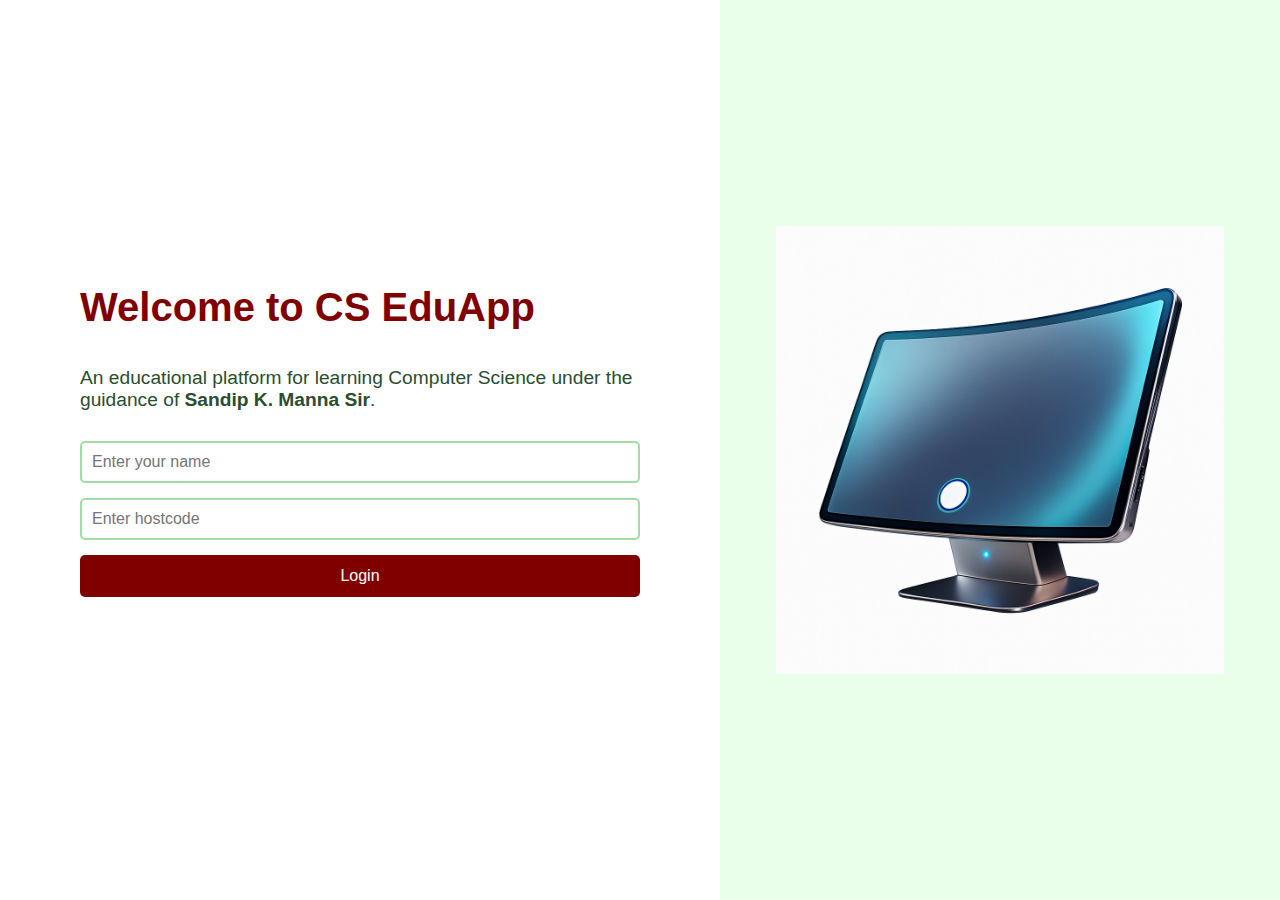
<file: index.html>
<!DOCTYPE html>
<html lang="en">
<head>
    <meta charset="UTF-8" />
    <meta name="viewport" content="width=device-width, initial-scale=1.0"/>
    <title>CS EduApp Login</title>
    <link rel="stylesheet" href="style.css" />
</head>
<body>
    <div class="container">
        <div class="left-panel">
            <h1>Welcome to CS EduApp</h1>
            <p>An educational platform for learning Computer Science under the guidance of <strong>Sandip K. Manna Sir</strong>.</p>
            <form id="loginForm">
                <input type="text" id="username" placeholder="Enter your name" required />
                <input type="text" id="hostcode" placeholder="Enter hostcode" required />
                <button type="submit">Login</button>
                <p id="message"></p>
            </form>
        </div>
        <div class="right-panel">
            <img src="computer.png" alt="Computer Illustration" />
        </div>
    </div>
    <script src="script.js"></script>
</body>
</html>
</file>
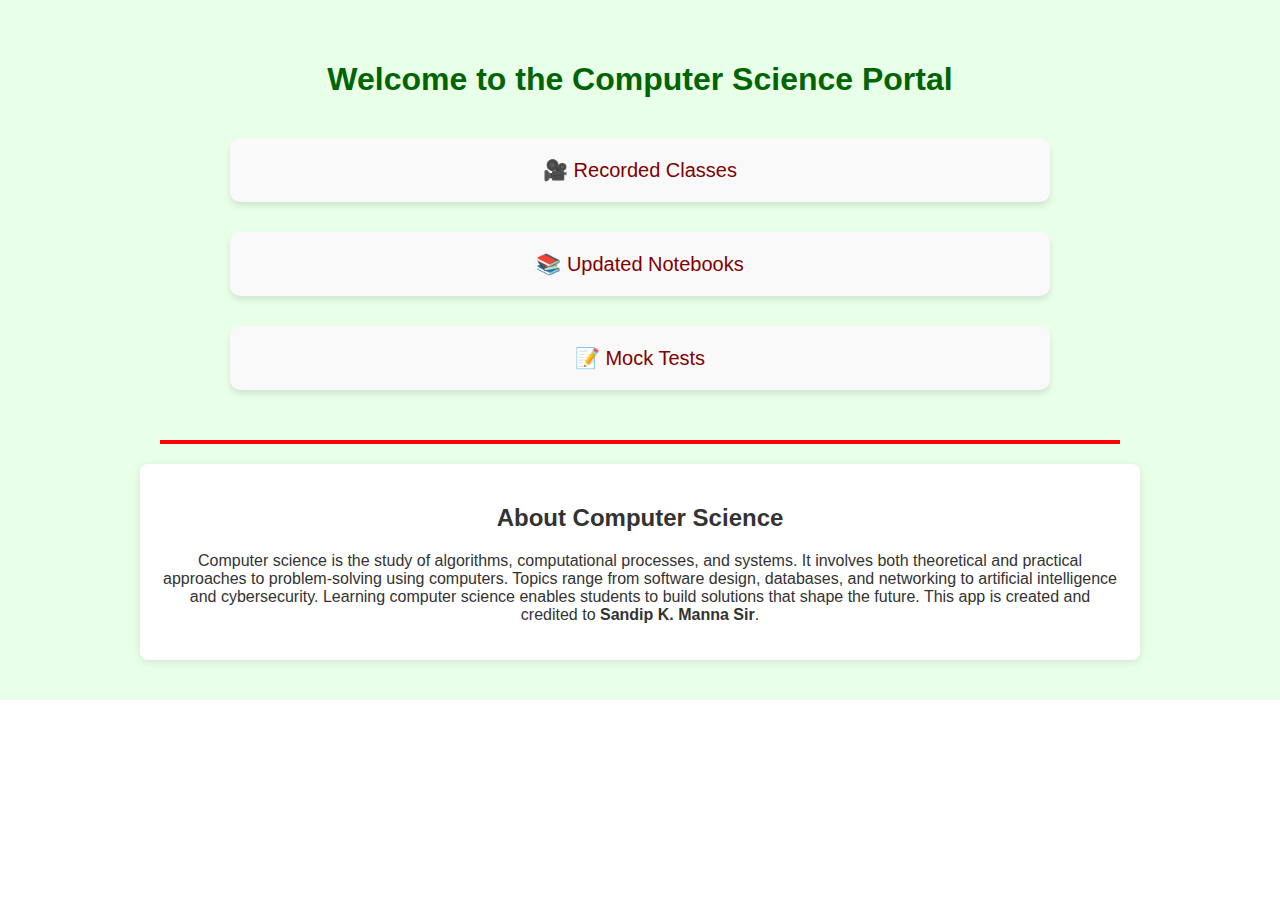
<file: dashboard.html>
<!DOCTYPE html>
<html lang="en">
<head>
  <meta charset="UTF-8" />
  <meta name="viewport" content="width=device-width, initial-scale=1.0"/>
  <title>Dashboard - CS Edu App</title>
  <link rel="stylesheet" href="dashboard.css" />
</head>
<body>
  <div class="dashboard-container">
    <h1>Welcome to the Computer Science Portal</h1>
    <div class="panels">
      <div class="panel" onclick="openPopup('recorded')">🎥 Recorded Classes</div>
      <div class="panel" onclick="openPopup('notebooks')">📚 Updated Notebooks</div>
      <div class="panel" onclick="openPopup('mock')">📝 Mock Tests</div>
    </div>

    <!-- Red Line and Description -->
    <hr class="red-line"/>
    <div class="description">
      <h2>About Computer Science</h2>
      <p>Computer science is the study of algorithms, computational processes, and systems. It involves both theoretical and practical approaches to problem-solving using computers. Topics range from software design, databases, and networking to artificial intelligence and cybersecurity. Learning computer science enables students to build solutions that shape the future. This app is created and credited to <strong>Sandip K. Manna Sir</strong>.</p>
    </div>
  </div>

  <!-- Popup Interface -->
  <div id="popup" class="popup">
    <div class="popup-content">
      <span class="close" onclick="closePopup()">&times;</span>
      <div id="popup-title"></div>

      <div id="file-list"></div>

      <div id="upload-section">
        <label for="file-upload">Upload file:</label>
        <input type="file" id="file-upload" />
        <button onclick="uploadFile()">Upload</button>
      </div>
    </div>
  </div>

  <script src="dashboard.js"></script>
</body>
</html>
</file>
<file: style.css>
body {
    margin: 0;
    font-family: 'Segoe UI', Tahoma, Geneva, Verdana, sans-serif;
    background-color: #c8facc;
    color: #2b4d2f;
}

.container {
    display: flex;
    height: 100vh;
    width: 100%;
}

.left-panel {
    flex: 1;
    padding: 80px;
    background-color: #ffffff;
    display: flex;
    flex-direction: column;
    justify-content: center;
}

.left-panel h1 {
    font-size: 2.5rem;
    color: maroon;
}

.left-panel p {
    font-size: 1.2rem;
    margin: 10px 0 30px;
}

form {
    display: flex;
    flex-direction: column;
}

input {
    margin-bottom: 15px;
    padding: 10px;
    font-size: 1rem;
    border: 2px solid #a0dca5;
    border-radius: 5px;
}

button {
    padding: 12px;
    background-color: maroon;
    color: white;
    border: none;
    border-radius: 5px;
    font-size: 1rem;
    cursor: pointer;
}

button:hover {
    background-color: darkgreen;
}

#message {
    margin-top: 15px;
    font-weight: bold;
}

.right-panel {
    flex: 1;
    display: flex;
    align-items: center;
    justify-content: center;
    background-color: #e9ffe9;
}

.right-panel img {
    width: 80%;
    max-width: 500px;
    height: auto;
}
</file>
<file: dashboard.css>
body {
  margin: 0;
  font-family: 'Segoe UI', Tahoma, Geneva, Verdana, sans-serif;
  background-color: #ffffff;
}

.dashboard-container {
  padding: 40px;
  background-color: #e8ffe8; /* soft green */
}

h1 {
  text-align: center;
  color: #006400;
  margin-bottom: 40px;
}

.panels {
  display: flex;
  flex-direction: column;
  align-items: center;
  gap: 30px;
  width: 100%;
}

.panel {
  background-color: #f9f9f9;
  color: #800000;
  padding: 20px 50px;
  border-radius: 10px;
  width: 60%;
  text-align: center;
  font-size: 20px;
  box-shadow: 0 4px 6px rgba(0,0,0,0.1);
  cursor: pointer;
  transition: background-color 0.3s ease;
}

.panel:hover {
  background-color: #c5f2c5;
}

.red-line {
  border: 0;
  height: 4px;
  background-color: red;
  margin: 50px auto 20px;
  width: 80%;
}

.description {
  text-align: center;
  padding: 20px;
  background-color: #fff;
  color: #333;
  font-size: 16px;
  margin: auto;
  width: 80%;
  border-radius: 8px;
  box-shadow: 0 2px 10px rgba(0,0,0,0.1);
}

/* Popup styling */
.popup {
  display: none;
  position: fixed;
  top: 0; left: 0;
  width: 100%; height: 100%;
  background-color: rgba(0,0,0,0.5);
  justify-content: center;
  align-items: center;
}

.popup-content {
  background-color: #fff;
  padding: 30px;
  border-radius: 10px;
  width: 80%;
  max-width: 600px;
  box-shadow: 0 4px 12px rgba(0,0,0,0.3);
  position: relative;
}

.close {
  position: absolute;
  top: 15px;
  right: 20px;
  font-size: 24px;
  cursor: pointer;
  color: #800000;
}

#upload-section {
  margin-top: 20px;
  display: flex;
  gap: 10px;
  align-items: center;
}
</file>
